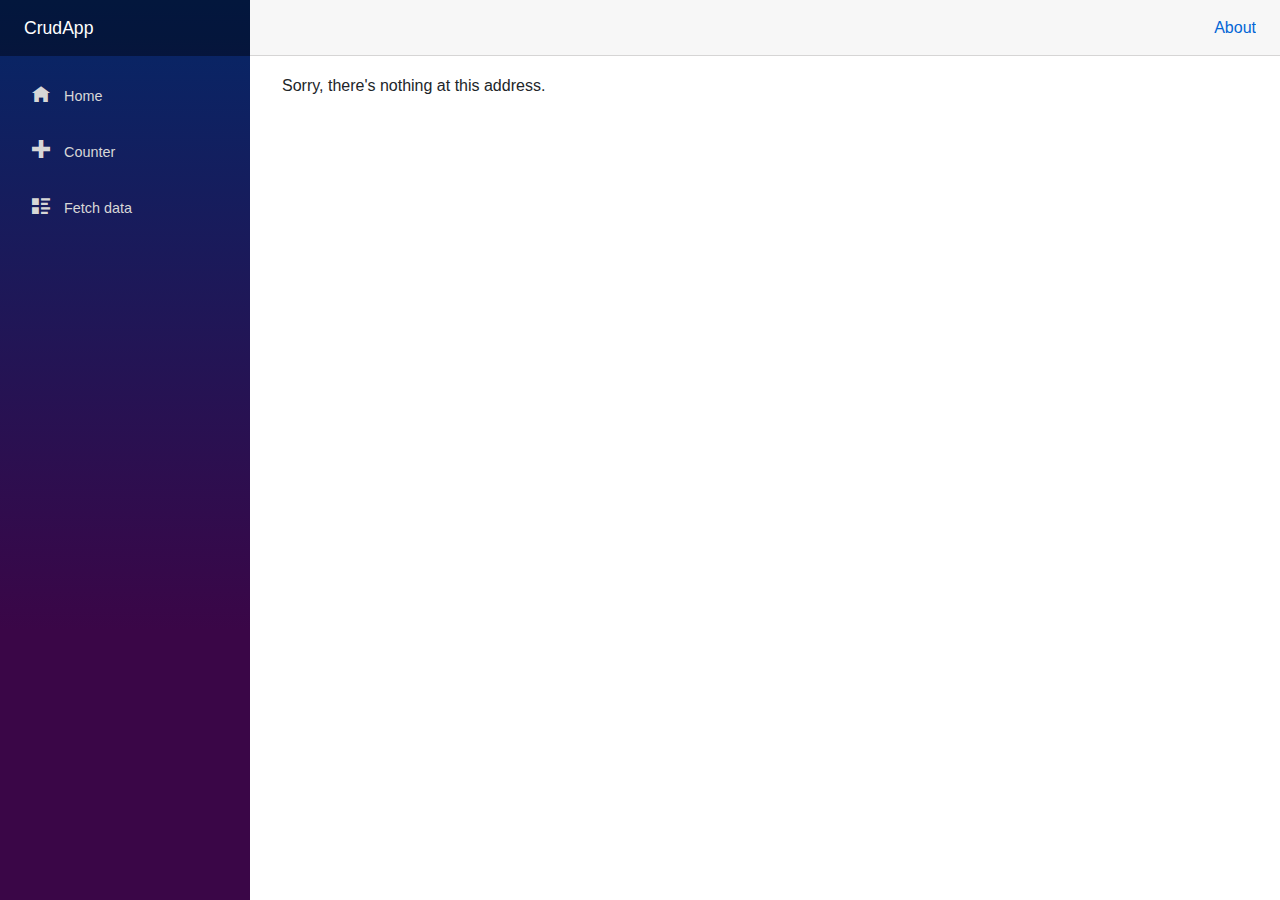
<file: index.html>
<!DOCTYPE html>
<html>

<head>
    <meta charset="utf-8" />
    <meta name="viewport" content="width=device-width, initial-scale=1.0, maximum-scale=1.0, user-scalable=no" />
    <title>CrudApp</title>
    <base href="/" />
    <link href="css/bootstrap/bootstrap.min.css" rel="stylesheet" />
    <link href="css/app.css" rel="stylesheet" />
    <link href="CrudApp.styles.css" rel="stylesheet" />
</head>

<body>
    <div id="app">Loading...</div>

    <div id="blazor-error-ui">
        An unhandled error has occurred.
        <a href="" class="reload">Reload</a>
        <a class="dismiss">🗙</a>
    </div>
    <script src="_framework/blazor.webassembly.js"></script>
</body>

</html>
</file>
<file: CrudApp.styles.css>
/* /Shared/MainLayout.razor.rz.scp.css */
.page[b-p93k0vx7k9] {
    position: relative;
    display: flex;
    flex-direction: column;
}

.main[b-p93k0vx7k9] {
    flex: 1;
}

.sidebar[b-p93k0vx7k9] {
    background-image: linear-gradient(180deg, rgb(5, 39, 103) 0%, #3a0647 70%);
}

.top-row[b-p93k0vx7k9] {
    background-color: #f7f7f7;
    border-bottom: 1px solid #d6d5d5;
    justify-content: flex-end;
    height: 3.5rem;
    display: flex;
    align-items: center;
}

    .top-row[b-p93k0vx7k9]  a, .top-row .btn-link[b-p93k0vx7k9] {
        white-space: nowrap;
        margin-left: 1.5rem;
    }

    .top-row a:first-child[b-p93k0vx7k9] {
        overflow: hidden;
        text-overflow: ellipsis;
    }

@media (max-width: 640.98px) {
    .top-row:not(.auth)[b-p93k0vx7k9] {
        display: none;
    }

    .top-row.auth[b-p93k0vx7k9] {
        justify-content: space-between;
    }

    .top-row a[b-p93k0vx7k9], .top-row .btn-link[b-p93k0vx7k9] {
        margin-left: 0;
    }
}

@media (min-width: 641px) {
    .page[b-p93k0vx7k9] {
        flex-direction: row;
    }

    .sidebar[b-p93k0vx7k9] {
        width: 250px;
        height: 100vh;
        position: sticky;
        top: 0;
    }

    .top-row[b-p93k0vx7k9] {
        position: sticky;
        top: 0;
        z-index: 1;
    }

    .main > div[b-p93k0vx7k9] {
        padding-left: 2rem !important;
        padding-right: 1.5rem !important;
    }
}
/* /Shared/NavMenu.razor.rz.scp.css */
.navbar-toggler[b-0h3bn4r25j] {
    background-color: rgba(255, 255, 255, 0.1);
}

.top-row[b-0h3bn4r25j] {
    height: 3.5rem;
    background-color: rgba(0,0,0,0.4);
}

.navbar-brand[b-0h3bn4r25j] {
    font-size: 1.1rem;
}

.oi[b-0h3bn4r25j] {
    width: 2rem;
    font-size: 1.1rem;
    vertical-align: text-top;
    top: -2px;
}

.nav-item[b-0h3bn4r25j] {
    font-size: 0.9rem;
    padding-bottom: 0.5rem;
}

    .nav-item:first-of-type[b-0h3bn4r25j] {
        padding-top: 1rem;
    }

    .nav-item:last-of-type[b-0h3bn4r25j] {
        padding-bottom: 1rem;
    }

    .nav-item[b-0h3bn4r25j]  a {
        color: #d7d7d7;
        border-radius: 4px;
        height: 3rem;
        display: flex;
        align-items: center;
        line-height: 3rem;
    }

.nav-item[b-0h3bn4r25j]  a.active {
    background-color: rgba(255,255,255,0.25);
    color: white;
}

.nav-item[b-0h3bn4r25j]  a:hover {
    background-color: rgba(255,255,255,0.1);
    color: white;
}

@media (min-width: 641px) {
    .navbar-toggler[b-0h3bn4r25j] {
        display: none;
    }

    .collapse[b-0h3bn4r25j] {
        /* Never collapse the sidebar for wide screens */
        display: block;
    }
}
</file>
<file: css/app.css>
﻿@import url('open-iconic/font/css/open-iconic-bootstrap.min.css');

html, body {
    font-family: 'Helvetica Neue', Helvetica, Arial, sans-serif;
}

a, .btn-link {
    color: #0366d6;
}

.btn-primary {
    color: #fff;
    background-color: #1b6ec2;
    border-color: #1861ac;
}

.content {
    padding-top: 1.1rem;
}

.valid.modified:not([type=checkbox]) {
    outline: 1px solid #26b050;
}

.invalid {
    outline: 1px solid red;
}

.validation-message {
    color: red;
}

#blazor-error-ui {
    background: lightyellow;
    bottom: 0;
    box-shadow: 0 -1px 2px rgba(0, 0, 0, 0.2);
    display: none;
    left: 0;
    padding: 0.6rem 1.25rem 0.7rem 1.25rem;
    position: fixed;
    width: 100%;
    z-index: 1000;
}

    #blazor-error-ui .dismiss {
        cursor: pointer;
        position: absolute;
        right: 0.75rem;
        top: 0.5rem;
    }
</file>
